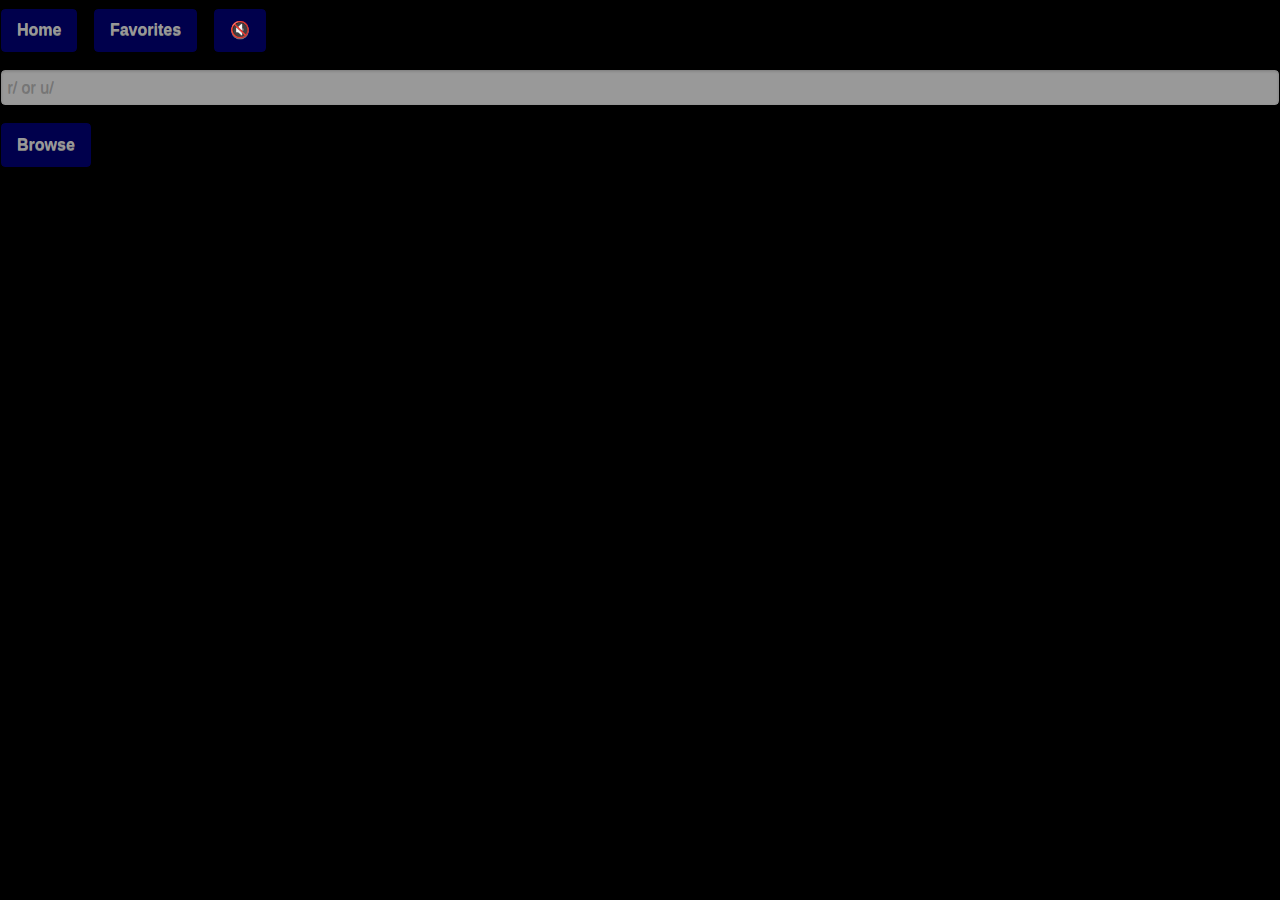
<file: index.html>
<html>
	<head>
		<title>Reddit Browser</title>
        
        <meta name="viewport" content="width=device-width, initial-scale=1">
        <link rel="stylesheet" href="scripts/jquery.mobile-1.4.5.min.css" />
        <link rel="stylesheet" href="main.css" />
		<link rel="icon" type="image/x-icon" href="favicon.ico"/>
        <script src="scripts/jquery-2.1.3.min.js"></script><script>
			$( document ).bind( "mobileinit", function() {
				$.mobile.ajaxEnabled = false;
			  	$.mobile.hashListeningEnabled = false;
			  	$.mobile.pushStateEnabled = false;
			  	//$.mobile.changePage.defaults.changeHash = false;
			});
			</script>
        <script src="scripts/jquery.mobile-1.4.5.min.js"></script>
        <script src="scripts/feednami-client-v1.1.js"></script>
		<script type="text/javascript" src="browser.js"></script>
		<script type="module" src="main.js"></script>
	</head>
	<body data-role="page">
		<div id="header">
			<a href="#/" id="homeButton" class="ui-btn ui-corner-all ui-btn-inline">Home</a>
			<a href="#/favorites" id="favoritesButton" class="ui-btn ui-corner-all ui-btn-inline">Favorites</a>
			<a id="audioMutedButton" class="ui-btn ui-corner-all ui-btn-inline"></a>
		</div>
		<div role="main" id="app" class="ui-content"></div>
		<p id="footer">&nbsp;</p>

        <div class="ui-loader ui-corner-all ui-body-a ui-loader-default">
            <span class="ui-icon-loading"></span>
        </div>
	</body>
</html>
</file>
<file: main.css>
body {
	background-color: black !important;
}
#idInput {
	color: #000;
}
#footer {
	font-size: 16px;
	margin: .5em 0;
	padding: .7em 1em;
}
.title{
	color: #999;
	background-color: #191919;
	overflow: hidden;
	margin: 0px;
}
.clamp{
	height: 20px;
	display: -webkit-box;
	-webkit-line-clamp: 3;
	-webkit-box-orient: vertical; 
}
.item{
	border: 1px solid #ccc;
	width: 22%;
	height: 215px;
	display: inline-block;
}
.itemImage{
	max-height:100%;
	max-width:100%;
}
</file>
